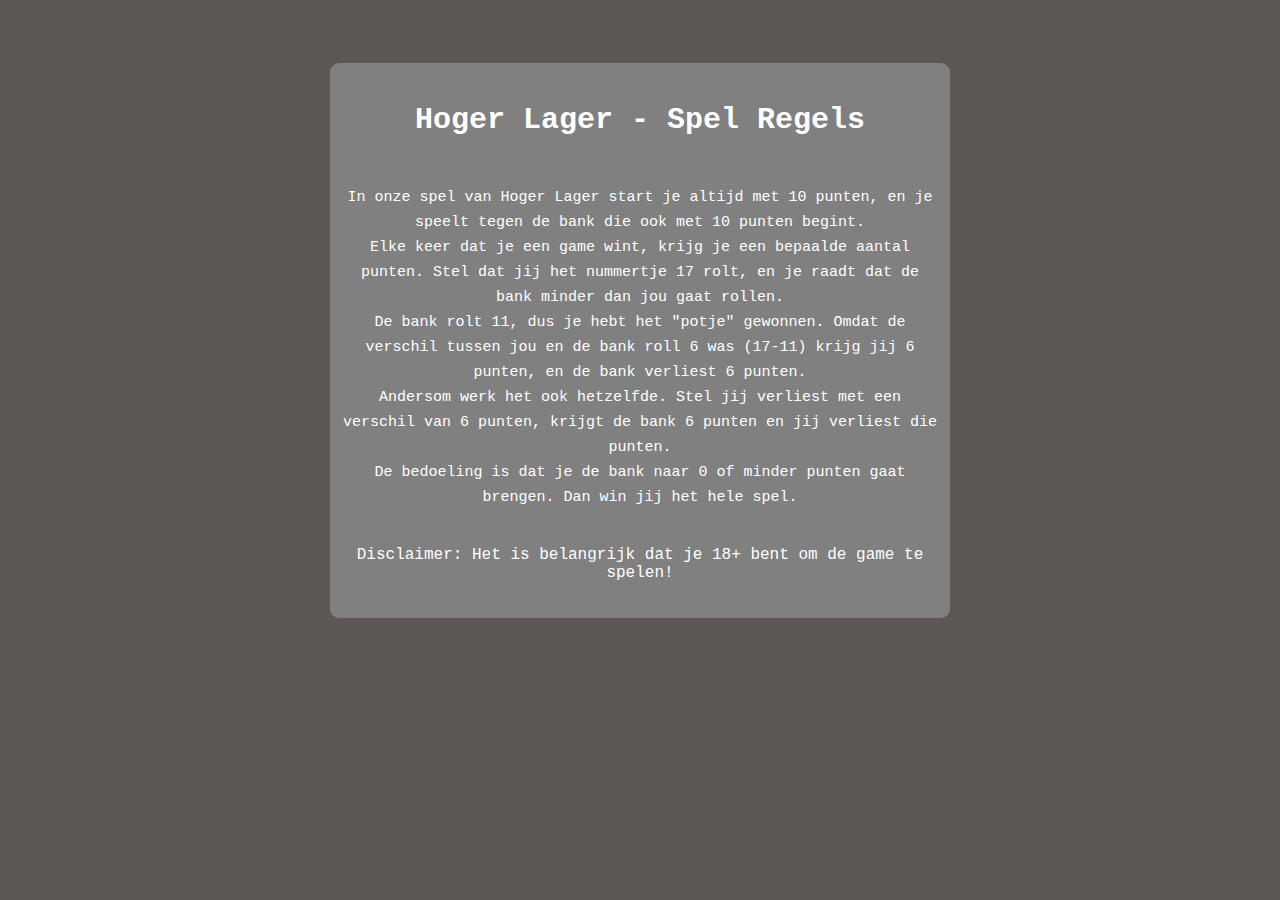
<file: Hoger Lager/Spel Regels/regels.html>
<!DOCTYPE html>
<html lang="en">
<head>
    <meta charset="UTF-8">
    <meta http-equiv="X-UA-Compatible" content="IE=edge">
    <meta name="viewport" content="width=device-width, initial-scale=1.0">
    <title>Spel Regels - Hoger Lager</title>
    <link rel="stylesheet" href="style.css">
</head>
<body>
    <div class="wrapper">
        <h1>Hoger Lager - Spel Regels</h1>
        <p class="main">
            In onze spel van Hoger Lager start je altijd met 10 punten, en je speelt tegen de bank die ook met 10 punten begint. <br>
            Elke keer dat je een game wint, krijg je een bepaalde aantal punten. Stel dat jij het nummertje 17 rolt, en je raadt dat de bank minder dan jou gaat rollen. <br>
            De bank rolt 11, dus je hebt het "potje" gewonnen. Omdat de verschil tussen jou en de bank roll 6 was (17-11) krijg jij 6 punten, en de bank verliest 6 punten. <br>
            Andersom werk het ook hetzelfde. Stel jij verliest met een verschil van 6 punten, krijgt de bank 6 punten en jij verliest die punten. <br>
            De bedoeling is dat je de bank naar 0 of minder punten gaat brengen. Dan win jij het hele spel. <br>
        </p>
        <p class="disclaimer">
            Disclaimer: Het is belangrijk dat je 18+ bent om de game te spelen!
        </p>
    </div>

</body>
</html>
</file>
<file: Hoger Lager/Spel Regels/style.css>
body {
    background-color: rgb(93, 88, 84);
}

h1, p {
    color: white;
    font-family: 'Courier New', Courier, monospace;
}

h1 {
    width: 600px;
    font-size: 30px;
    margin-bottom: 3rem;
}

.wrapper {
    margin: auto;
    text-align: center;
    width: 600px;
    background-color: gray;
    margin-top: 5%;
    padding-top: 20px;
    padding-bottom: 20px;
    padding-left: 10px;
    padding-right: 10px;
    border-radius: 9px;
}

.main {
    padding-bottom: 20px;
    font-size: 15px;
    line-height: 25px;
}
</file>
